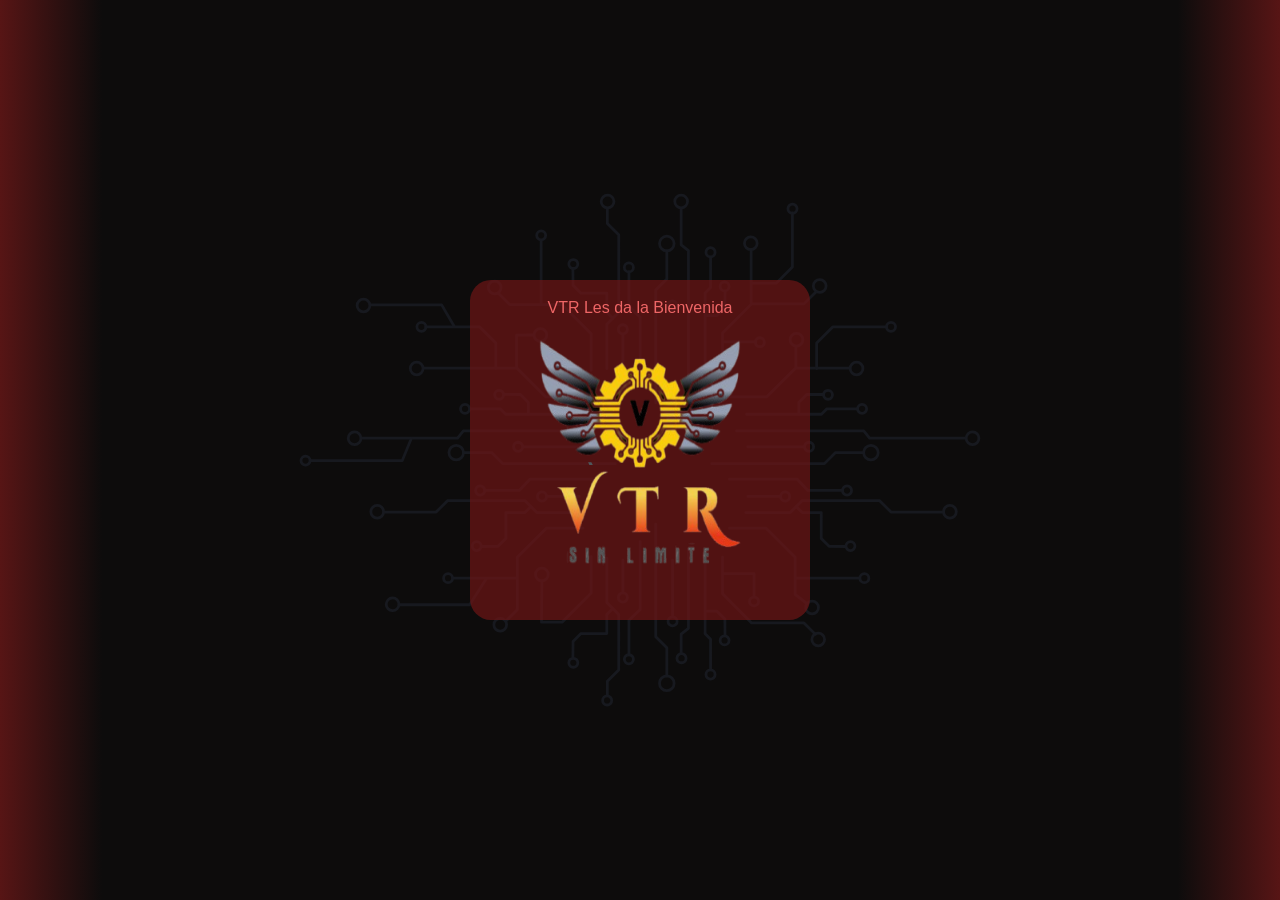
<file: index.html>
<!DOCTYPE html>
<html lang="es">

<head>
    <meta charset="UTF-8">
    <meta http-equiv="X-UA-Compatible" content="IE=edge,chrome=1">
    <title>Mácara de recorte con CSS y SVG</title>
    <meta name="viewport" content="width=device-width, user-scalable=no, initial-scale=1.0, maximum-scale=1.0, minimum-scale=1.0">
    <link rel="stylesheet" href="./css/reset.css">
    <link rel="stylesheet" href="./css/styles.css">
</head>

<body>

<div class="login">
    <a href="./html/index.html" class="link__login">
	    <h1 class="login__heading">VTR Les da la Bienvenida</h1>
	    <span class="login__circuit-mask"></span>
    </a>
</div>

</body>

</html>
</file>
<file: css/styles.css>
/**
 *
 * @author      Jeison Sánchez <jeison@nigma.co>
 * @website     https://www.nigma.co
 *
 */
 
body {
	display: grid;
	place-items: center;
	height: 100vh;
	background: linear-gradient(90deg,rgba(87, 21, 21, 1) 0%, rgba(13, 12, 12, 1) 8%, rgba(13, 12, 12, 1) 92%, rgba(87, 21, 21, 1) 100%);
	font-family: Arial, Helvetica, sans-serif;
	color: #fff;
}

.login {
	display: flex;
	justify-content	: center;
	position: relative;
	width: 300px;
	height: 300px;
	padding: 20px;
	border-radius: 21px;
	background-image: url("../images/LOGO-removebg-preview.png");
	background-repeat: no-repeat;
	background-size: 450px 450px;
	background-position: center;
	background-color: rgba(112, 22, 22, 0.7);
	/* border: 8px double #c40; */
}

.link__login{
	text-decoration: none;
	color: #e66;
}

.login:before,
.login__circuit-mask {
	content: '';
	position: absolute;
	z-index: -1;
	top: 50%;
	left: 50%;
	transform: translate(-50%, -50%);
	display: block;
	width: 682px;
	height: 514px;
}

.login:before {
	background: url(../images/bg-circuito.svg);
}

.login__circuit-mask {
	display: grid;
	place-items: center;
	-webkit-mask: url(../images/bg-circuito.svg);
	mask: url(../images/bg-circuito.svg);
}

.login__circuit-mask:before {
	content: '';
	position: absolute;
	width: 102px;
	height: 77px;
	border-radius: 50%;
	border: 3px solid #00f0ff;
	animation: onda 8s infinite;
	animation-delay: 2s;
}

.login__heading {
	text-align: center;
}

@keyframes onda {
	0% {
		transform: scale(1);
	}
	50% {
		transform: scale(7.2);
	}
	100% {
		transform: scale(7.2);
	}
}
</file>
